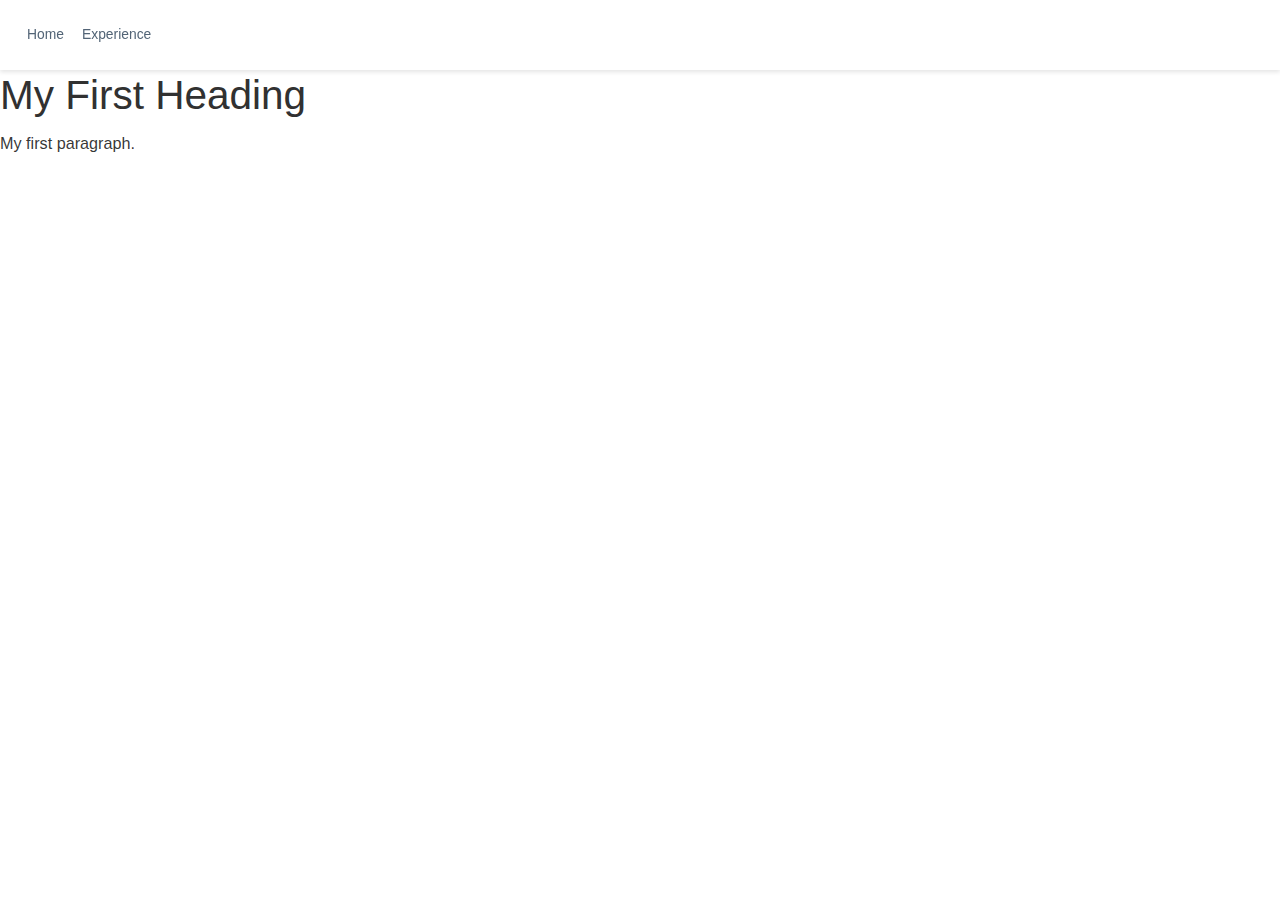
<file: notes.html>
<!DOCTYPE html>
<html lang="en-us">
    <head>
        <link rel="stylesheet" href="/css/academic.css">
        <title>My First HTML Code</title>
    </head>
    <body>
        <nav class="navbar navbar-expand-lg navbar-light">
            <div class="navbar-collapse">
                <ul class="navbar-nav">
                    <li class="nav-item">
                        <a class="nav-link" href="/#about">Home</a>
                    </li>
                    <li class="nav-item">
                        <a class="nav-link" href="/#experience">Experience</a>
                    </li>
                </ul>
            </div>
        </nav>
        <h1>My First Heading</h1>
        <p>My first paragraph.</p>
    </body>
</html>
</file>
